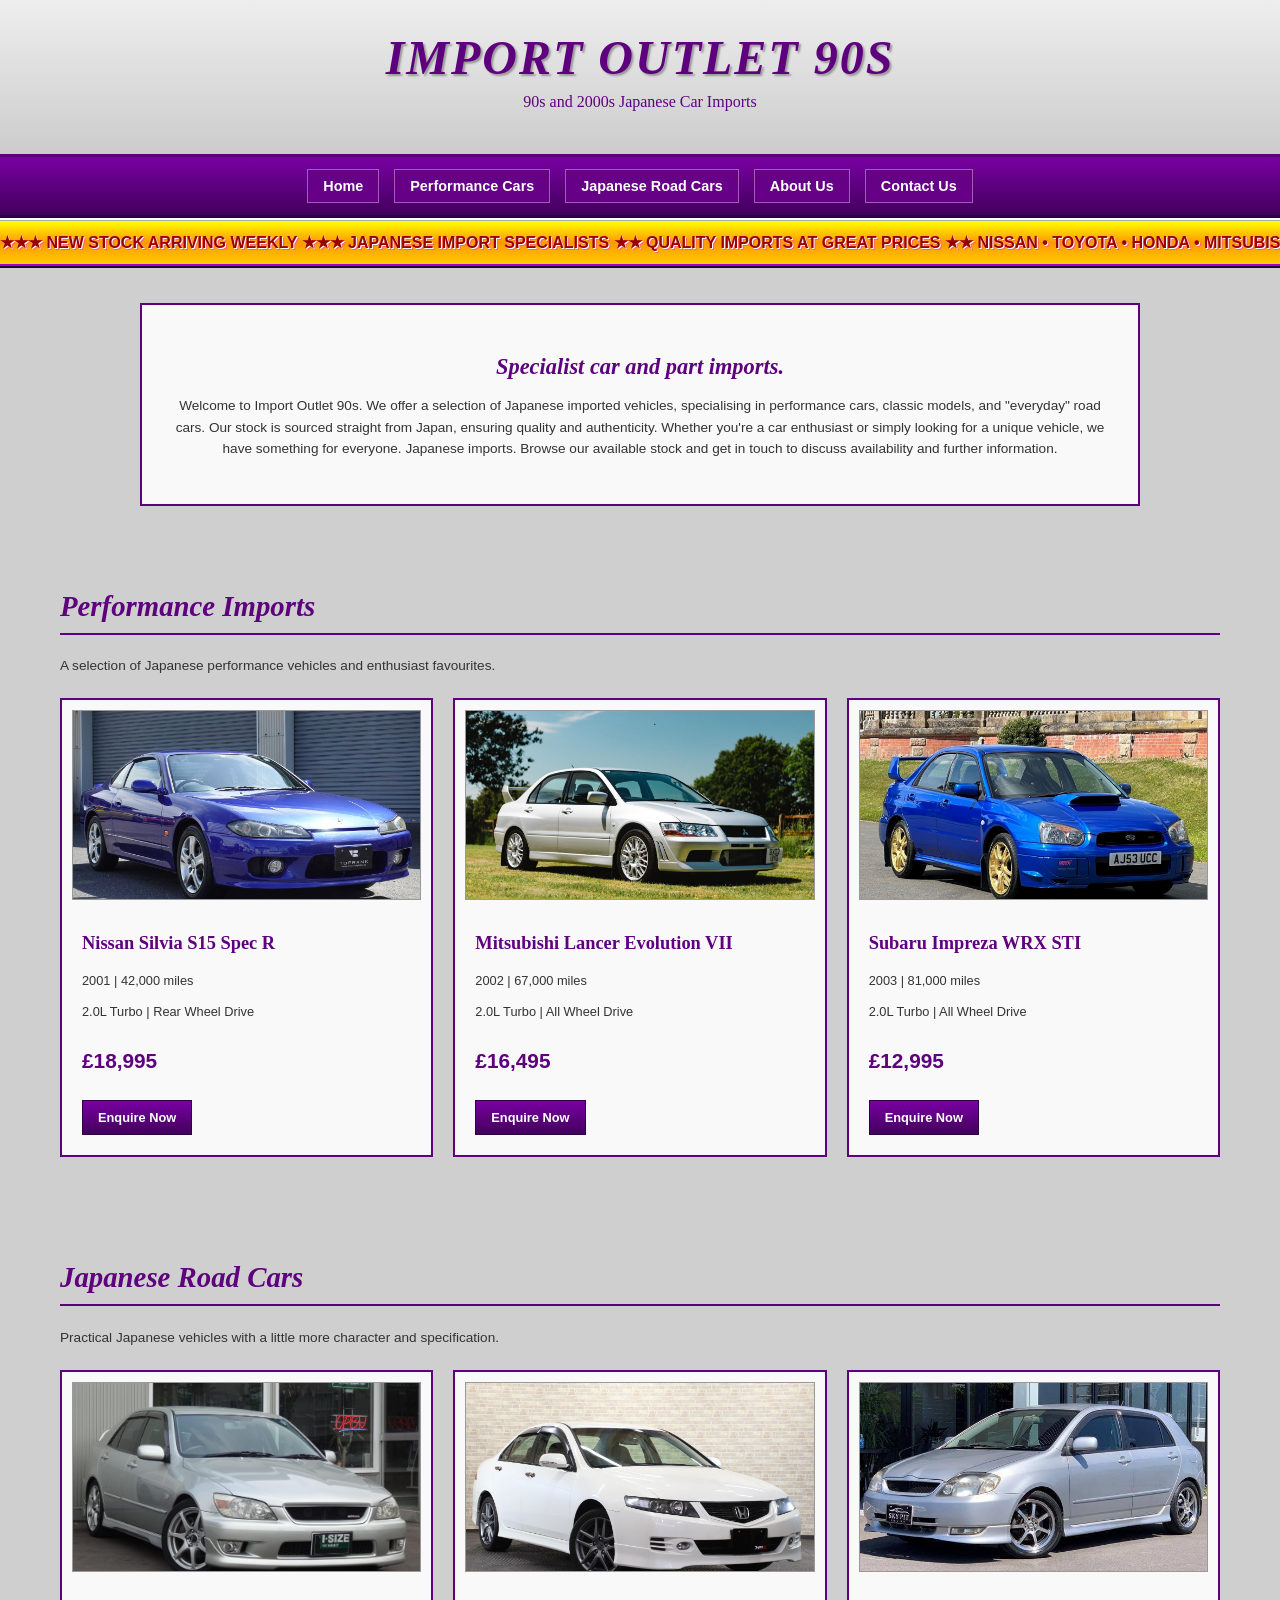
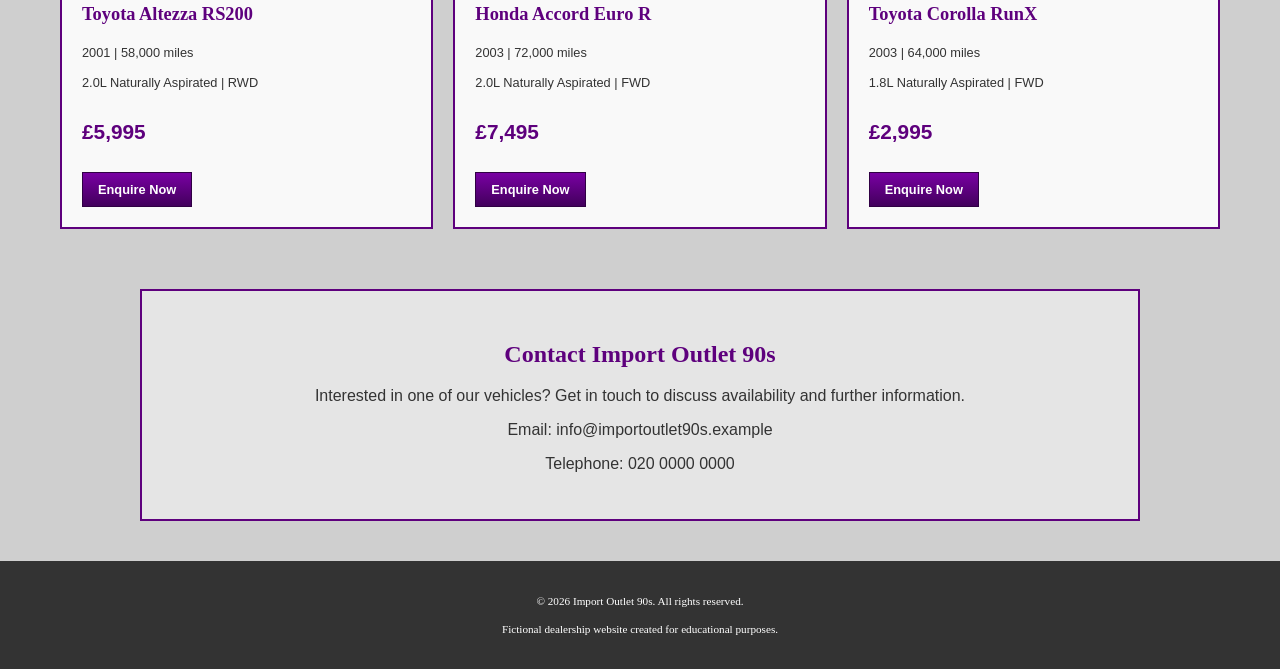
<file: index.html>
<!DOCTYPE html>
<html lang="en">

<head>
    <meta charset="UTF-8">
    <meta name="viewport" content="width=device-width, initial-scale=1.0">

    <meta name="description" content="Import Outlet 90s - Japanese performance and everyday car imports.">

    <title>Import Outlet 90s | Japanese Car Imports</title>

    <link rel="stylesheet" href="css_stylesheet.css">
</head>

<body>

    <!-- Website heading -->

    <header class="heading">
        <div class="heading-content">
            <h1>Import Outlet 90s</h1>
            <h2>90s and 2000s Japanese Car Imports</h2>
        </div>
    </header>


    <!-- Navigation -->

<nav class="navbar">
    <a href="index.html#home">Home</a>
    <a href="index.html#performance">Performance Cars</a>
    <a href="index.html#road-cars">Japanese Road Cars</a>
    <a href="about.html">About Us</a>
    <a href="index.html#contact">Contact Us</a>
</nav>

    <div class="announcement-banner">
    <div class="announcement-scroll">
        ★★★ NEW STOCK ARRIVING WEEKLY ★★★
        JAPANESE IMPORT SPECIALISTS
        ★★ QUALITY IMPORTS AT GREAT PRICES ★★
        NISSAN • TOYOTA • HONDA • MITSUBISHI • SUBARU
        ★★★ CONTACT US TODAY! ★★★
    </div>
    </div>

    <main>

        <!-- Introduction -->

        <section class="subheading" id="home">
            <h2><i>Specialist car and part imports.</i></h2>

            <p>
                Welcome to Import Outlet 90s. We offer a selection
                of Japanese imported vehicles, specialising in
                performance cars, classic models, and "everyday" road cars. Our stock is sourced straight from Japan, ensuring quality and authenticity. Whether you're a car enthusiast or simply looking for a unique vehicle, we have something for everyone.
                Japanese imports. Browse our available stock
                and get in touch to discuss availability and further information.
            </p>
        </section>


        <!-- Performance vehicles -->

        <section class="vehicle-section" id="performance">

            <h2 class="section-title"><i>Performance Imports</i></h2>

            <p class="section-description">
                A selection of Japanese performance vehicles
                and enthusiast favourites.
            </p>

            <div class="vehicle-grid">

                <article class="vehicle-card">
                    <img src="images/silvia.jpg" alt="Nissan Silvia S15">

                    <div class="vehicle-info">
                        <h3>Nissan Silvia S15 Spec R</h3>
                        <p>2001 | 42,000 miles</p>
                        <p>2.0L Turbo | Rear Wheel Drive</p>
                        <h4>£18,995</h4>
                        <a href="#contact" class="vehicle-button">Enquire Now</a>
                    </div>
                </article>


                <article class="vehicle-card">
                    <img src="images/evolution.jpg" alt="Mitsubishi Lancer Evolution VII">

                    <div class="vehicle-info">
                        <h3>Mitsubishi Lancer Evolution VII</h3>
                        <p>2002 | 67,000 miles</p>
                        <p>2.0L Turbo | All Wheel Drive</p>
                        <h4>£16,495</h4>
                        <a href="#contact" class="vehicle-button">Enquire Now</a>
                    </div>
                </article>


                <article class="vehicle-card">
                    <img src="images/impreza.jpg" alt="Subaru Impreza WRX STI">

                    <div class="vehicle-info">
                        <h3>Subaru Impreza WRX STI</h3>
                        <p>2003 | 81,000 miles</p>
                        <p>2.0L Turbo | All Wheel Drive</p>
                        <h4>£12,995</h4>
                        <a href="#contact" class="vehicle-button">Enquire Now</a>
                    </div>
                </article>

            </div>

        </section>


        <!-- Everyday vehicles -->

        <section class="vehicle-section" id="road-cars">

            <h2 class="section-title"><i>Japanese Road Cars</i></h2>

            <p class="section-description">
                Practical Japanese vehicles with a little
                more character and specification.
            </p>

            <div class="vehicle-grid">

                <article class="vehicle-card">
                    <img src="images/altezza.jpg" alt="Toyota Altezza RS200">

                    <div class="vehicle-info">
                        <h3>Toyota Altezza RS200</h3>
                        <p>2001 | 58,000 miles</p>
                        <p>2.0L Naturally Aspirated | RWD</p>
                        <h4>£5,995</h4>
                        <a href="#contact" class="vehicle-button">Enquire Now</a>
                    </div>
                </article>


                <article class="vehicle-card">
                    <img src="images/accord.jpg" alt="Honda Accord Euro R">

                    <div class="vehicle-info">
                        <h3>Honda Accord Euro R</h3>
                        <p>2003 | 72,000 miles</p>
                        <p>2.0L Naturally Aspirated | FWD</p>
                        <h4>£7,495</h4>
                        <a href="#contact" class="vehicle-button">Enquire Now</a>
                    </div>
                </article>


                <article class="vehicle-card">
                    <img src="images/corolla.jpg" alt="Toyota Corolla RunX">

                    <div class="vehicle-info">
                        <h3>Toyota Corolla RunX</h3>
                        <p>2003 | 64,000 miles</p>
                        <p>1.8L Naturally Aspirated | FWD</p>
                        <h4>£2,995</h4>
                        <a href="#contact" class="vehicle-button">Enquire Now</a>
                    </div>
                </article>

            </div>

        </section>


        <!-- Contact section -->

        <section class="contact-section" id="contact">

            <h2>Contact Import Outlet 90s</h2>

            <p>
                Interested in one of our vehicles?
                Get in touch to discuss availability
                and further information.
            </p>

            <p>Email: info@importoutlet90s.example</p>
            <p>Telephone: 020 0000 0000</p>

        </section>

    </main>


    <!-- Website footer -->

    <footer>
        <p>
            &copy; 2026 Import Outlet 90s.
            All rights reserved.
        </p>
        <p>Fictional dealership website created for educational purposes.</p>
    </footer>

</body>
</html>
</file>
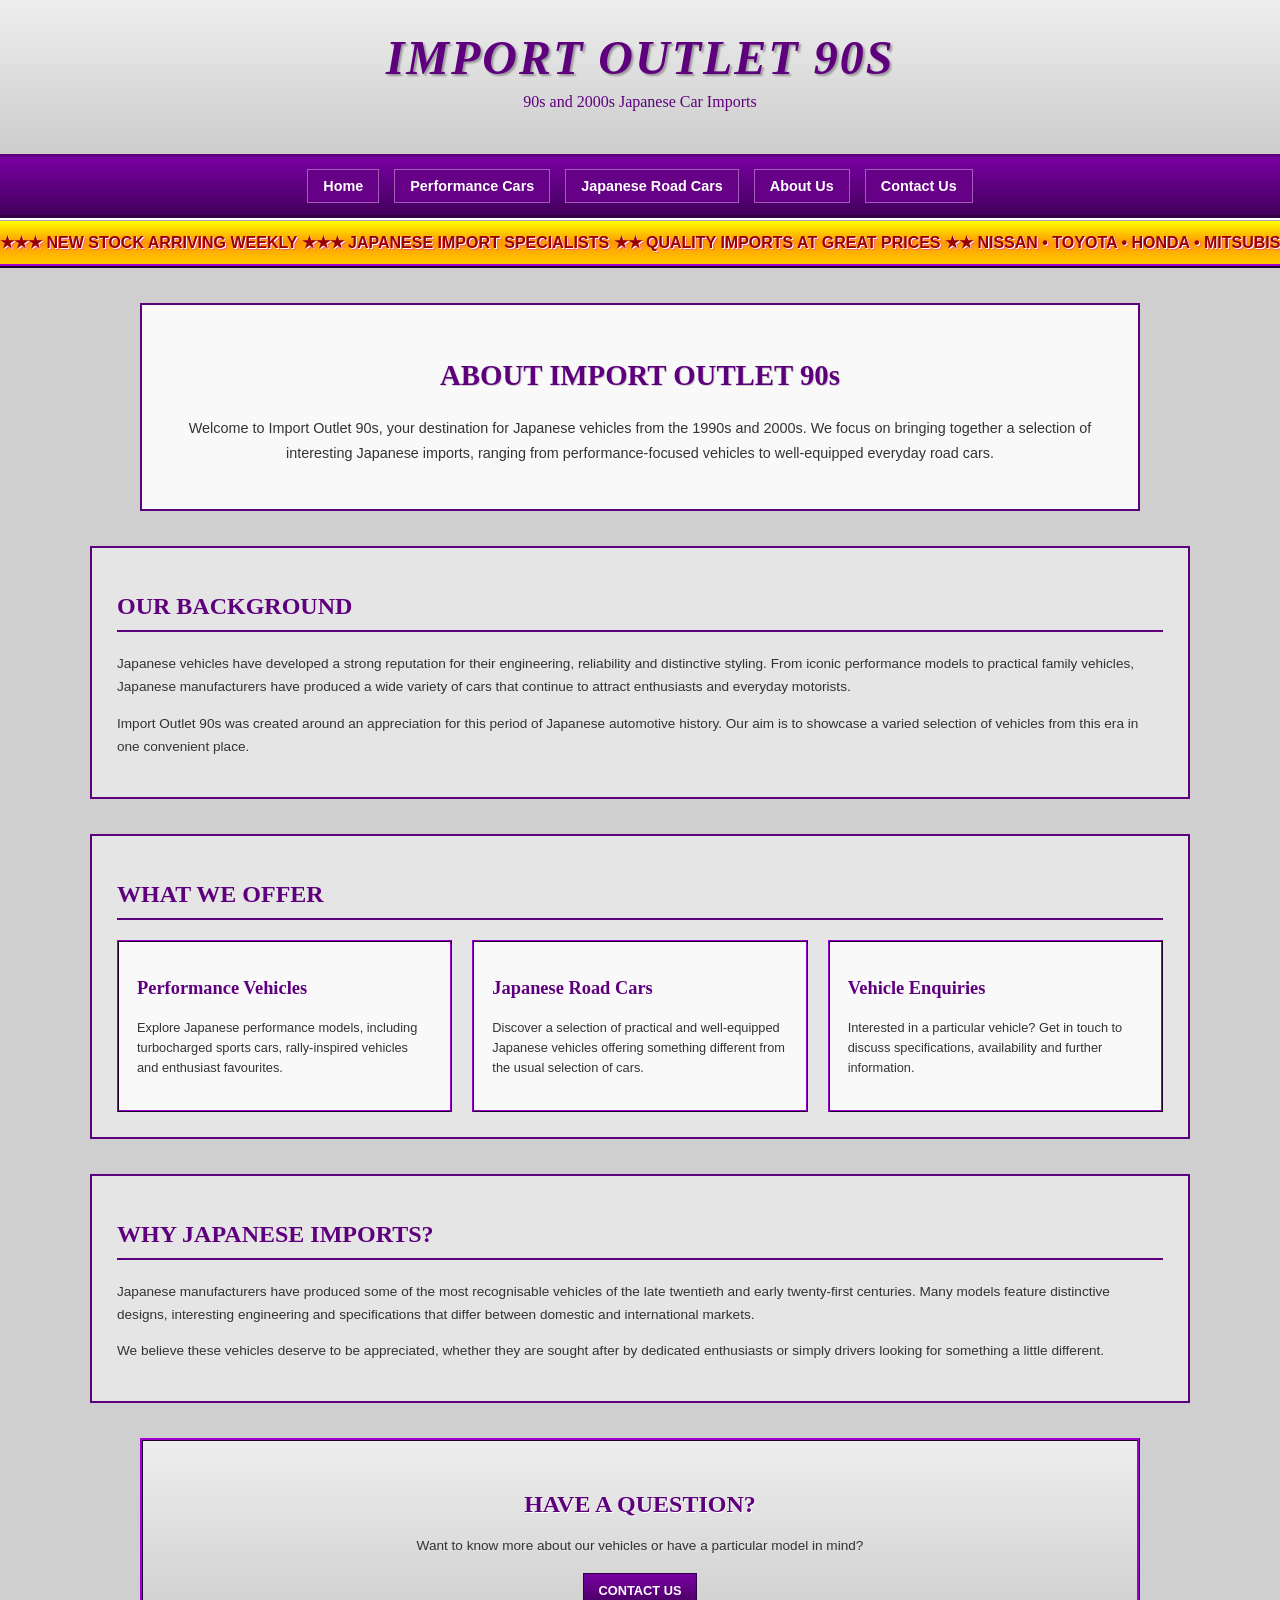
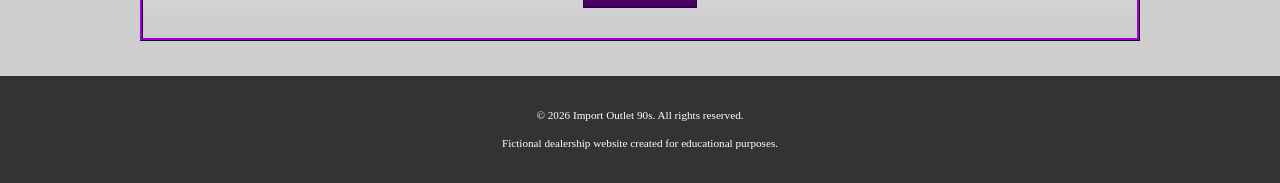
<file: about.html>
<!DOCTYPE html>
<html lang="en">
<head>
    <meta charset="UTF-8">
    <meta name="viewport" content="width=device-width, initial-scale=1.0">
    <meta name="description" content="Learn more about Import Outlet 90s and our Japanese vehicle imports.">
    <title>About Us | Import Outlet 90s</title>
    <link rel="stylesheet" href="css_stylesheet.css">
</head>

<body>

    <!-- Website Heading -->
    <header class="heading">
        <div class="heading-content">
            <h1>Import Outlet 90s</h1>
            <h2>90s and 2000s Japanese Car Imports</h2>
        </div>
    </header>

    <!-- Navigation -->
    <nav class="navbar">
        <a href="index.html#home">Home</a>
        <a href="index.html#performance">Performance Cars</a>
        <a href="index.html#road-cars">Japanese Road Cars</a>
        <a href="about.html">About Us</a>
        <a href="index.html#contact">Contact Us</a>
    </nav>

    <!-- Announcement Banner -->
    <div class="announcement-banner">
        <div class="announcement-scroll">
            ★★★ NEW STOCK ARRIVING WEEKLY ★★★
            JAPANESE IMPORT SPECIALISTS
            ★★ QUALITY IMPORTS AT GREAT PRICES ★★
            NISSAN • TOYOTA • HONDA • MITSUBISHI • SUBARU
            ★★★ CONTACT US TODAY! ★★★
        </div>
    </div>

    <main>

        <!-- About Introduction -->
        <section class="about-intro">
            <h2>ABOUT IMPORT OUTLET 90s</h2>
            <p>
                Welcome to Import Outlet 90s, your destination for
                Japanese vehicles from the 1990s and 2000s.
                We focus on bringing together a selection of
                interesting Japanese imports, ranging from
                performance-focused vehicles to well-equipped
                everyday road cars.
            </p>
        </section>

        <!-- Our Background -->
        <section class="about-section">
            <h2>OUR BACKGROUND</h2>
            <p>
                Japanese vehicles have developed a strong reputation
                for their engineering, reliability and distinctive
                styling. From iconic performance models to practical
                family vehicles, Japanese manufacturers have produced
                a wide variety of cars that continue to attract
                enthusiasts and everyday motorists.
            </p>

            <p>
                Import Outlet 90s was created around an appreciation
                for this period of Japanese automotive history.
                Our aim is to showcase a varied selection of vehicles
                from this era in one convenient place.
            </p>
        </section>

        <!-- What We Offer -->
        <section class="about-section">
            <h2>WHAT WE OFFER</h2>

            <div class="about-grid">

                <article class="about-card">
                    <h3>Performance Vehicles</h3>
                    <p>
                        Explore Japanese performance models,
                        including turbocharged sports cars,
                        rally-inspired vehicles and enthusiast
                        favourites.
                    </p>
                </article>

                <article class="about-card">
                    <h3>Japanese Road Cars</h3>
                    <p>
                        Discover a selection of practical and
                        well-equipped Japanese vehicles offering
                        something different from the usual
                        selection of cars.
                    </p>
                </article>

                <article class="about-card">
                    <h3>Vehicle Enquiries</h3>
                    <p>
                        Interested in a particular vehicle?
                        Get in touch to discuss specifications,
                        availability and further information.
                    </p>
                </article>

            </div>
        </section>

        <!-- Why Japanese Imports -->
        <section class="about-section">
            <h2>WHY JAPANESE IMPORTS?</h2>
            <p>
                Japanese manufacturers have produced some of the
                most recognisable vehicles of the late twentieth
                and early twenty-first centuries. Many models
                feature distinctive designs, interesting
                engineering and specifications that differ
                between domestic and international markets.
            </p>

            <p>
                We believe these vehicles deserve to be
                appreciated, whether they are sought after by
                dedicated enthusiasts or simply drivers looking
                for something a little different.
            </p>
        </section>

        <!-- Contact Prompt -->
        <section class="about-contact">
            <h2>HAVE A QUESTION?</h2>
            <p>
                Want to know more about our vehicles or have a
                particular model in mind?
            </p>

            <a href="index.html#contact" class="vehicle-button">
                CONTACT US
            </a>
        </section>

    </main>

    <!-- Footer -->
    <footer>
        <p>&copy; 2026 Import Outlet 90s. All rights reserved.</p>
        <p>Fictional dealership website created for educational purposes.</p>
    </footer>

</body>
</html>
</file>
<file: css_stylesheet.css>
/* General page styling */

* {
    box-sizing: border-box;
}

html {
    scroll-behavior: smooth;
}

body {
    margin: 0;
    padding: 0;
    background-color: #cfcfcf;
    color: #333;
    font-family: Verdana, sans-serif;
}


/* Main website heading */

.heading {
    text-align: center;
    padding: 30px 20px;
    background: linear-gradient(to bottom, #eeeeee, #cccccc);
    color: #5e007d;
    border-bottom: 3px solid #5e007d;
}

.heading h1 {
    font-family: Georgia, 'Times New Roman', serif;
    font-size: 3rem;
    font-style: italic;
    margin: 0;
    text-transform: uppercase;
    letter-spacing: 2px;
    text-shadow: 2px 2px 2px #999;
}

.heading h2 {
    font-family: 'Times New Roman', serif;
    font-size: 1rem;
    font-weight: normal;
    margin-top: 8px;
}


/* Navigation bar */

.navbar {
    display: flex;
    justify-content: center;
    gap: 15px;
    padding: 12px;
    background: linear-gradient(to bottom, #7900a3, #42005c);
    border-bottom: 3px solid #300044;
}

.navbar a {
    color: white;
    text-decoration: none;
    font-family: Arial, sans-serif;
    font-weight: bold;
    font-size: 0.9rem;
    padding: 8px 15px;
    border: 1px solid #a45cba;
    background-color: #650087;
}

.navbar a:hover {
    background-color: #a34bc2;
    color: white;
}


/* Introduction section */

.subheading {
    max-width: 1000px;
    margin: 35px auto;
    padding: 30px;
    background-color: #f9f9f9;
    border: 2px solid #5e007d;
    text-align: center;
}

.subheading h2 {
    color: #5e007d;
    font-size: 1.4rem;
    font-family: 'Times New Roman', serif;
    margin-bottom: 15px;
}

.subheading p {
    font-size: 0.85rem;
    line-height: 1.6;
}


/* Vehicle sections */

.vehicle-section {
    max-width: 1200px;
    margin: 40px auto;
    padding: 20px;
}

.section-title {
    color: #5e007d;
    font-family: Georgia, 'Times New Roman', serif;
    font-size: 1.8rem;
    border-bottom: 2px solid #5e007d;
    padding-bottom: 10px;
    font-family: 'Times New Roman', Times, serif;
}

.section-description {
    font-size: 0.85rem;
    margin-bottom: 25px;
}


/* Vehicle grid */

.vehicle-grid {
    display: grid;
    grid-template-columns: repeat(3, 1fr);
    gap: 20px;
}


/* Individual vehicle cards */

.vehicle-card {
    background-color: #f9f9f9;
    border: 2px solid #5e007d;
    padding: 10px;
}

.vehicle-card img {
    width: 100%;
    height: 190px;
    object-fit: cover;
    border: 1px solid #999;
}

.vehicle-info {
    padding: 10px;
}

.vehicle-info h3 {
    color: #5e007d;
    font-family: Georgia, 'Times New Roman', serif;
    font-size: 1.15rem;
}

.vehicle-info p {
    font-size: 0.8rem;
    line-height: 1.4;
}

.vehicle-info h4 {
    font-size: 1.3rem;
    color: #5e007d;
}


/* Vehicle enquiry buttons */

.vehicle-button {
    display: inline-block;
    padding: 9px 15px;
    background: linear-gradient(to bottom, #7900a3, #42005c);
    border: 1px solid #300044;
    color: white;
    text-decoration: none;
    font-size: 0.8rem;
    font-weight: bold;
}

.vehicle-button:hover {
    background: #a34bc2;
}


/* Contact section */

.contact-section {
    margin: 40px auto;
    max-width: 1000px;
    padding: 30px;
    background-color: #e5e5e5;
    border: 2px solid #5e007d;
    text-align: center;
}

.contact-section h2 {
    color: #5e007d;
    font-family: Georgia, 'Times New Roman', serif;
}


/* Footer */

footer {
    padding: 20px;
    background-color: #333;
    color: white;
    text-align: center;
    font-size: 0.7rem;
    font-family: 'Times New Roman', serif;
    line-height: 1.5;
}


/* Responsive layout */

@media (max-width: 800px) {

    .vehicle-grid {
        grid-template-columns: repeat(2, 1fr);
    }

}

@media (max-width: 600px) {

    .navbar {
        flex-wrap: wrap;
        gap: 8px;
    }

    .heading h1 {
        font-size: 2rem;
    }

    .subheading {
        margin: 20px;
        padding: 20px;
    }

    .vehicle-grid {
        grid-template-columns: 1fr;
    }

    .vehicle-section {
        margin: 20px auto;
    }

}

/* Ridiculously tacky announcement banner */
.announcement-banner {
    width: 100%;
    overflow: hidden;
    background: linear-gradient(
        to bottom,
        #ffff00,
        #ff9900,
        #ffcc00
    );
    border-top: 3px ridge white;
    border-bottom: 4px ridge #5e007d;
    padding: 12px 0;
    white-space: nowrap;
}

.announcement-scroll {
    display: inline-block;
    color: #990000;
    font-family: Arial, sans-serif;
    font-weight: 900;
    font-size: 1rem;
    text-transform: uppercase;
    text-shadow: 1px 1px white, 2px 2px #ff6666;
    animation: marquee-scroll 22s linear infinite;
}

@keyframes marquee-scroll {
    from {
        transform: translateX(100vw);
    }

    to {
        transform: translateX(-100%);
    }
}

/* Flashing decorative text */
@keyframes tacky-flash {
    0%, 100% {
        opacity: 1;
    }

    50% {
        opacity: 0.2;
    }
}

.announcement-banner:hover .announcement-scroll {
    animation-play-state: paused;
}


/* About Us Page */

.about-intro {
    max-width: 1000px;
    margin: 35px auto;
    padding: 30px;
    background-color: #f9f9f9;
    border: 2px solid #5e007d;
    text-align: center;
}

.about-intro h2 {
    color: #5e007d;
    font-family: Georgia, 'Times New Roman', serif;
    font-size: 1.8rem;
    text-shadow: 1px 1px #ccc;
}

.about-intro p {
    font-size: 0.9rem;
    line-height: 1.7;
}

.about-section {
    max-width: 1100px;
    margin: 35px auto;
    padding: 25px;
    background-color: #e5e5e5;
    border: 2px solid #5e007d;
}

.about-section h2 {
    color: #5e007d;
    font-family: Georgia, 'Times New Roman', serif;
    font-size: 1.5rem;
    border-bottom: 2px solid #5e007d;
    padding-bottom: 10px;
}

.about-section p {
    font-size: 0.85rem;
    line-height: 1.7;
}

.about-grid {
    display: grid;
    grid-template-columns: repeat(3, 1fr);
    gap: 20px;
    margin-top: 20px;
}

.about-card {
    background-color: #f9f9f9;
    border: 2px ridge #5e007d;
    padding: 18px;
}

.about-card h3 {
    color: #5e007d;
    font-family: Georgia, 'Times New Roman', serif;
    font-size: 1.15rem;
}

.about-card p {
    font-size: 0.8rem;
    line-height: 1.6;
}

.about-contact {
    max-width: 1000px;
    margin: 35px auto;
    padding: 30px;
    background: linear-gradient(to bottom, #eeeeee, #cccccc);
    border: 3px ridge #5e007d;
    text-align: center;
}

.about-contact h2 {
    color: #5e007d;
    font-family: Georgia, 'Times New Roman', serif;
    text-shadow: 1px 1px white;
}

.about-contact p {
    font-size: 0.85rem;
    margin-bottom: 20px;
}

/* About page responsive layout */

@media (max-width: 800px) {
    .about-grid {
        grid-template-columns: repeat(2, 1fr);
    }

    .about-section,
    .about-intro,
    .about-contact {
        margin: 20px;
    }
}

@media (max-width: 600px) {
    .about-grid {
        grid-template-columns: 1fr;
    }
}
</file>
